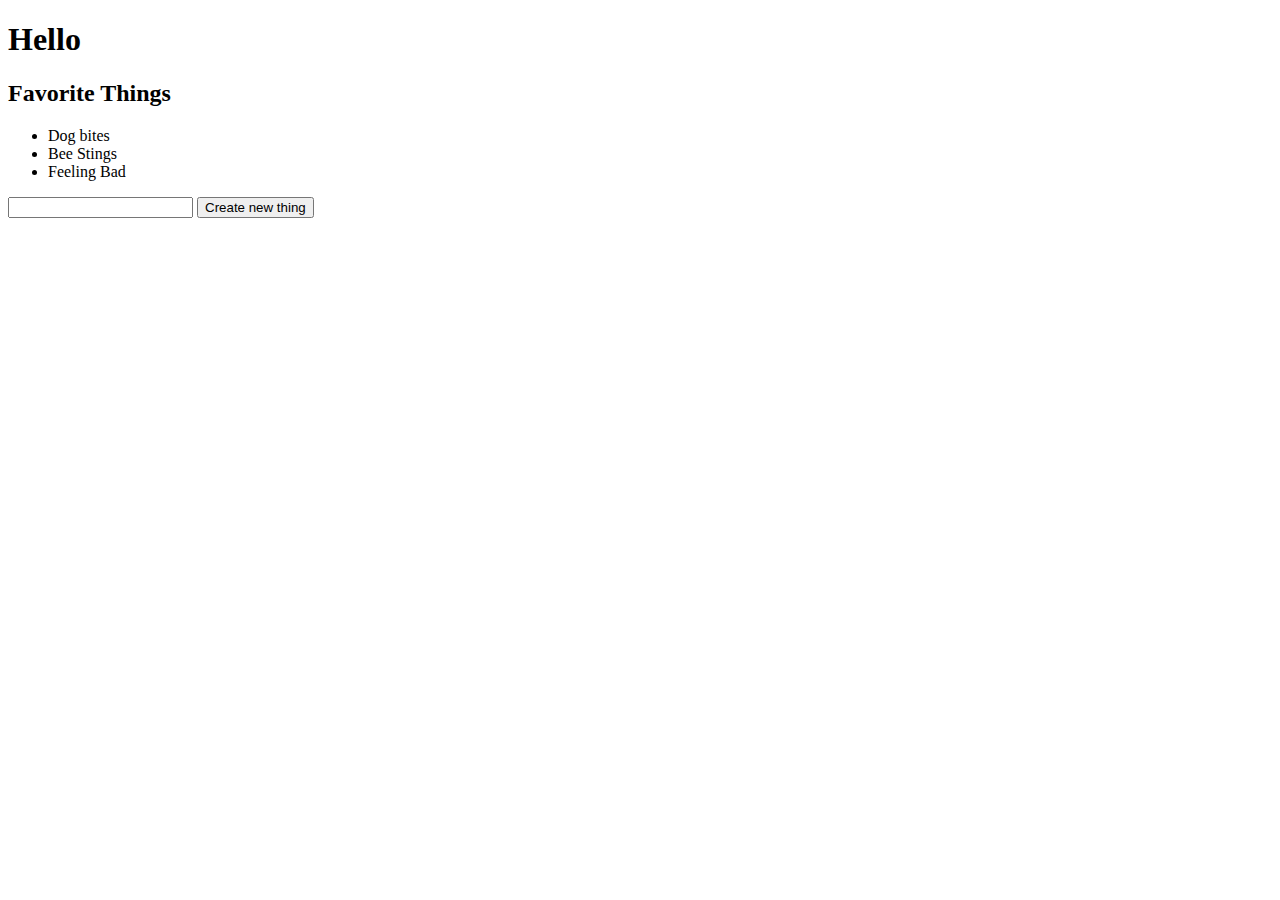
<file: js_dom_exercise/index.html>
<!DOCTYPE html>
<html>
<head>
  <title></title>
  <script src="main.js" type="text/javascript" charset="utf-8" async defer></script>
  <link rel="stylesheet" href="style.css">
</head>
<body>
  <h1>Hello <span id="name">World</span></h1>

  <h2>Favorite Things</h2>
  <ul id="fav-list">
    <li class="fav-thing">Dog bites</li>
    <li class="fav-thing">Bee Stings</li>
    <li class="fav-thing">Feeling Bad</li>
  </ul>

  <form>
    <input id="new-thing" />
    <input id="new-thing-button" type="button" value="Create new thing"></submit>
  </form>
</body>
</html>
</file>
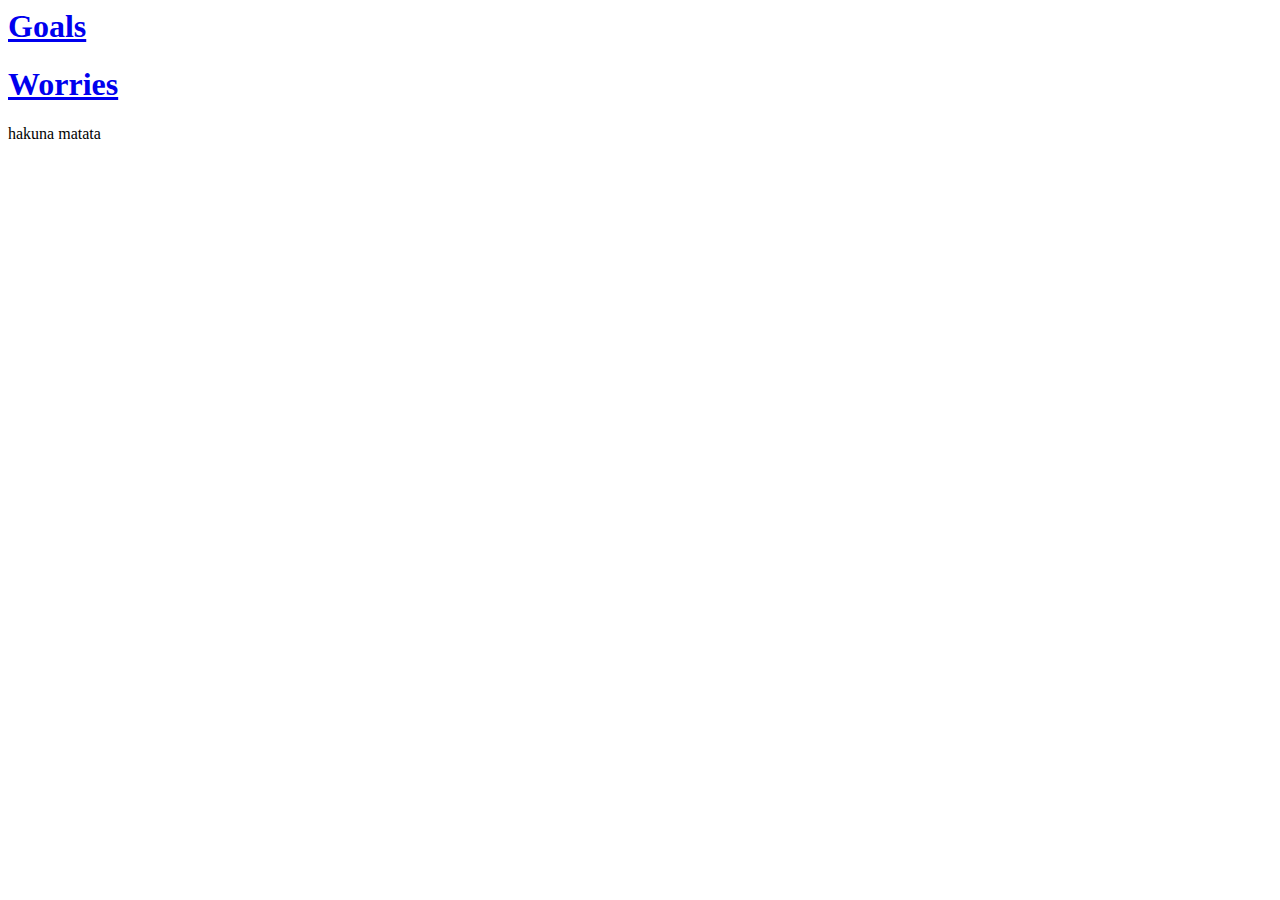
<file: worries.html>
<html>
	<head></head>
	<body>
		<div>
				<a href="goals.html"><h1>Goals</h1></a>
				<a href="worries.html"><h1>Worries</h1></a>
		</div>
		<div>
			<header>hakuna matata</header>
		</div>

		</body>
</html>
</file>
<file: js_dom_exercise/style.css>
#name {
  color: blue;
}
</file>
